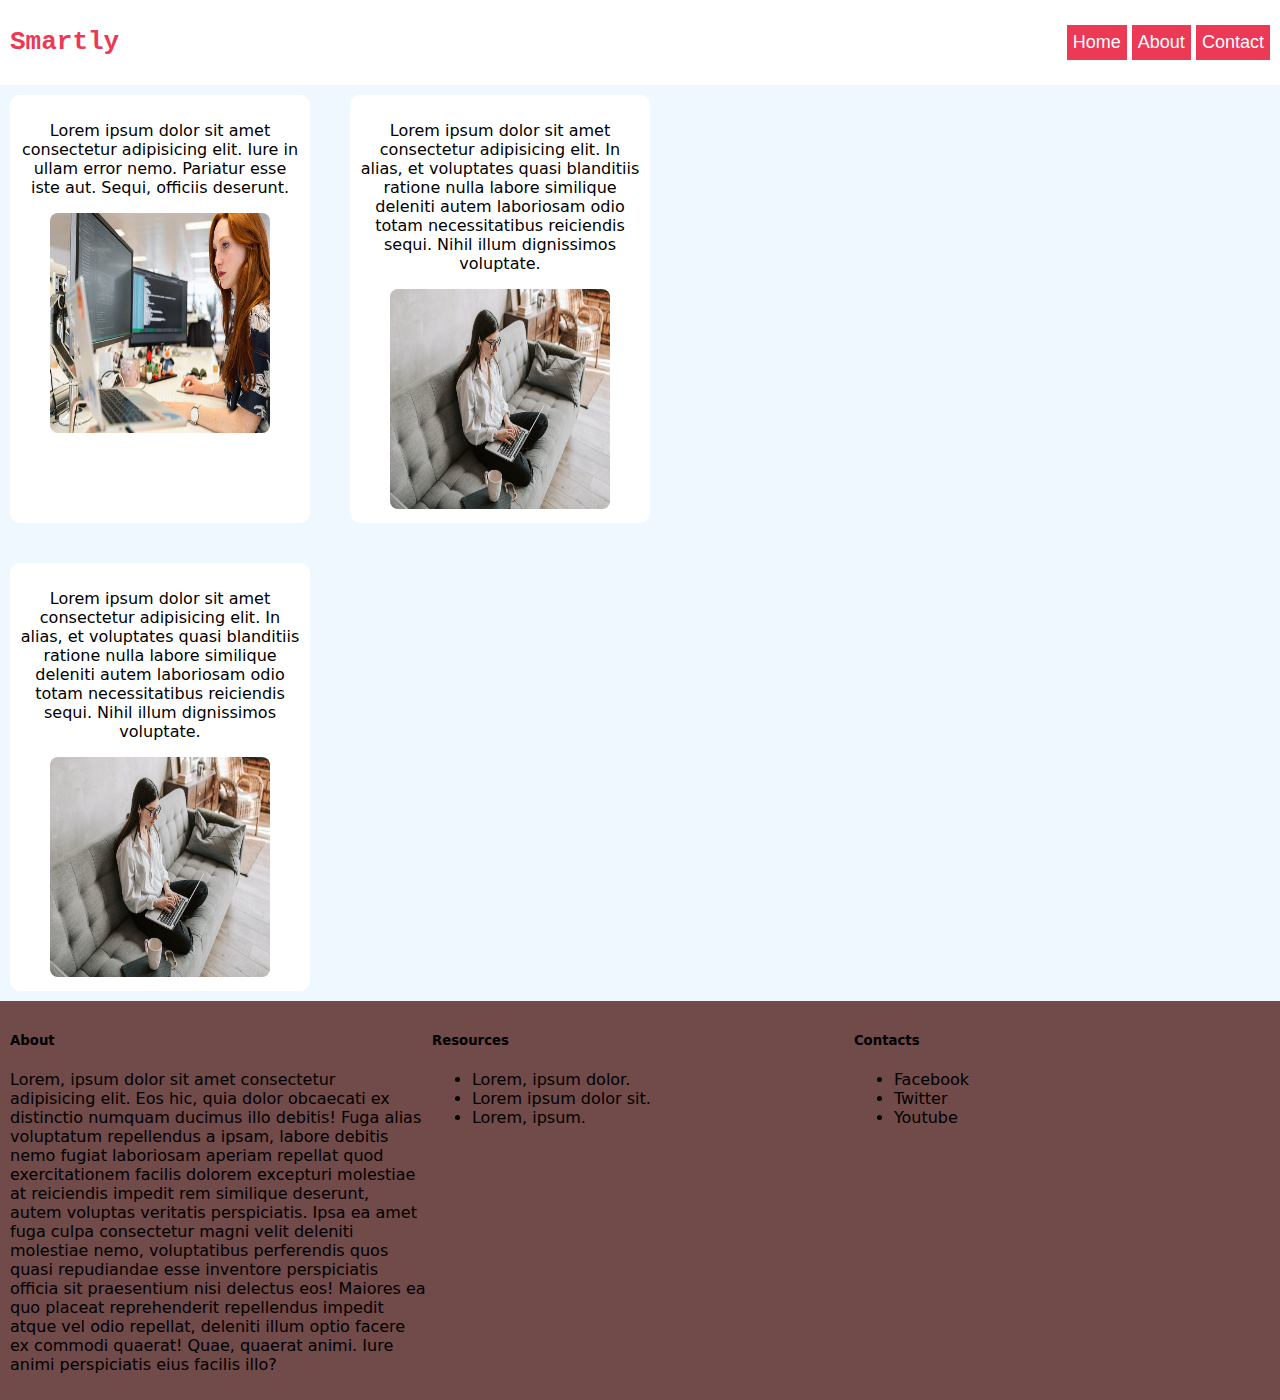
<file: index.html>
<!DOCTYPE html>
<html>
  <head>
    <title>Smartly</title>
    <link rel="stylesheet" href="index.css" />
  </head>
  <body>
    <div class="navbar">
      <h1 id="logo">Smartly</h1>
      <div class="left_nav">
        <button>
          <a href="./index.html">Home</a>
        </button>
        <button>
          <a href="./about.html">About</a>
        </button>
        <button>
          <a href="./contact.html">Contact</a>
        </button>
      </div>
    </div>

    <div class="main_part">
      <div class="item">
        <p>
          Lorem ipsum dolor sit amet consectetur adipisicing elit. Iure in ullam
          error nemo. Pariatur esse iste aut. Sequi, officiis deserunt.
        </p>

        <img src="pexels-photo-3861958.jpeg" alt="" />
      </div>
      <div class="item">
        <p>
          Lorem ipsum dolor sit amet consectetur adipisicing elit. In alias, et
          voluptates quasi blanditiis ratione nulla labore similique deleniti
          autem laboriosam odio totam necessitatibus reiciendis sequi. Nihil
          illum dignissimos voluptate.
        </p>

        <img src="pexels-photo-4050291.jpeg" alt="" />
      </div>

      <div class="item">
        <p>
          Lorem ipsum dolor sit amet consectetur adipisicing elit. In alias, et
          voluptates quasi blanditiis ratione nulla labore similique deleniti
          autem laboriosam odio totam necessitatibus reiciendis sequi. Nihil
          illum dignissimos voluptate.
        </p>
        <img src="pexels-photo-4050291.jpeg" alt="" />
      </div>
    </div>
    <footer>
      <div class="one">
        <h5>About</h5>
        <p>
          Lorem, ipsum dolor sit amet consectetur adipisicing elit. Eos hic,
          quia dolor obcaecati ex distinctio numquam ducimus illo debitis! Fuga
          alias voluptatum repellendus a ipsam, labore debitis nemo fugiat
          laboriosam aperiam repellat quod exercitationem facilis dolorem
          excepturi molestiae at reiciendis impedit rem similique deserunt,
          autem voluptas veritatis perspiciatis. Ipsa ea amet fuga culpa
          consectetur magni velit deleniti molestiae nemo, voluptatibus
          perferendis quos quasi repudiandae esse inventore perspiciatis officia
          sit praesentium nisi delectus eos! Maiores ea quo placeat
          reprehenderit repellendus impedit atque vel odio repellat, deleniti
          illum optio facere ex commodi quaerat! Quae, quaerat animi. Iure animi
          perspiciatis eius facilis illo?
        </p>
      </div>
      <div class="two">
        <h5>Resources</h5>
        <ul>
          <li>Lorem, ipsum dolor.</li>
          <li>Lorem ipsum dolor sit.</li>
          <li>Lorem, ipsum.</li>
        </ul>
      </div>
      <div class="three">
        <h5>Contacts</h5>
        <ul>
          <li>Facebook</li>
          <li>Twitter</li>
          <li>Youtube</li>
        </ul>
      </div>
    </footer>
  </body>
</html>
</file>
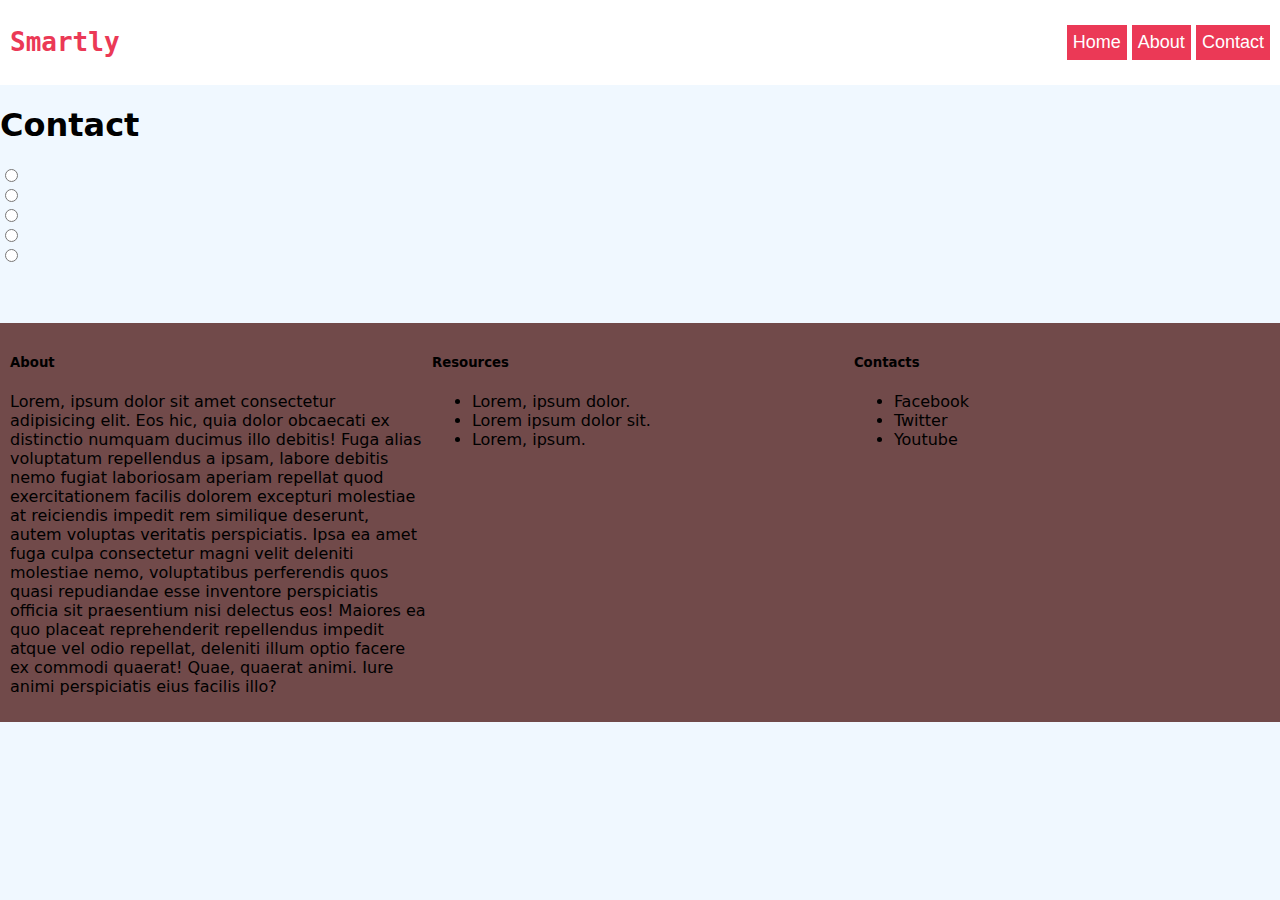
<file: contact.html>
<!DOCTYPE html>
<html lang="en">
  <head>
    <title>Contact</title>
    <link rel="stylesheet" href="index.css" />
  </head>
  <body>
    <div class="navbar">
      <h1 id="logo">Smartly</h1>
      <div class="left_nav">
        <button>
          <a href="./index.html">Home</a>
        </button>
        <button>
          <a href="./about.html">About</a>
        </button>
        <button>
          <a href="./contact.html">Contact</a>
        </button>
      </div>
    </div>
    <h1>Contact</h1>
    <div>
      <input type="radio" name="" id="" />
      <br />
      <input type="radio" name="" id="" />
      <br />
      <input type="radio" name="" id="" />
      <br />
      <input type="radio" name="" id="" />
      <br />
      <input type="radio" name="" id="" />
      <br />
    </div>
    <br />
    <br />
    <br />
    <footer>
      <div class="one">
        <h5>About</h5>
        <p>
          Lorem, ipsum dolor sit amet consectetur adipisicing elit. Eos hic,
          quia dolor obcaecati ex distinctio numquam ducimus illo debitis! Fuga
          alias voluptatum repellendus a ipsam, labore debitis nemo fugiat
          laboriosam aperiam repellat quod exercitationem facilis dolorem
          excepturi molestiae at reiciendis impedit rem similique deserunt,
          autem voluptas veritatis perspiciatis. Ipsa ea amet fuga culpa
          consectetur magni velit deleniti molestiae nemo, voluptatibus
          perferendis quos quasi repudiandae esse inventore perspiciatis officia
          sit praesentium nisi delectus eos! Maiores ea quo placeat
          reprehenderit repellendus impedit atque vel odio repellat, deleniti
          illum optio facere ex commodi quaerat! Quae, quaerat animi. Iure animi
          perspiciatis eius facilis illo?
        </p>
      </div>
      <div class="two">
        <h5>Resources</h5>
        <ul>
          <li>Lorem, ipsum dolor.</li>
          <li>Lorem ipsum dolor sit.</li>
          <li>Lorem, ipsum.</li>
        </ul>
      </div>
      <div class="three">
        <h5>Contacts</h5>
        <ul>
          <li>Facebook</li>
          <li>Twitter</li>
          <li>Youtube</li>
        </ul>
      </div>
    </footer>
  </body>
</html>
</file>
<file: index.css>
body {
  background-color: aliceblue;
  font-family: system-ui, -apple-system, BlinkMacSystemFont, "Segoe UI", Roboto,
    Oxygen, Ubuntu, Cantarell, "Open Sans", "Helvetica Neue", sans-serif;
  margin: 0;
}

img {
  height: 220px;
  width: 220px;
  border-radius: 8px;
}
#image1 {
  height: 300px;
  width: 300px;
  border-radius: 0%;
}
.navbar {
  background-color: white;
  padding: 10px;
  display: flex;
  justify-content: space-between;
  align-items: center;
  position: sticky;
  top: 0;
}
button {
  height: 35px;
  width: auto;
  background-color: rgb(235, 57, 86);
  color: white;
  border-style: none;
  cursor: pointer;
}
#logo {
  color: rgb(235, 57, 86);
  font-family: monospace;
}
.main_part {
  padding: 10px;
  display: grid;
  grid-template-columns: 300px 300px;
  gap: 40px;
}
p {
  font-weight: 500;
}
.item {
  background-color: white;
  border-radius: 10px;
  padding: 10px;
  text-align: center;
}
footer {
  display: flex;
  background-color: rgb(113, 74, 74);
  position: relative;
  bottom: 0;
  width: 98.4%;
  justify-content: space-between;
  padding: 10px;
}
.one {
  flex: 0.33;
}
.two {
  flex: 0.33;
}
.three {
  flex: 0.33;
}
a {
  text-decoration: none;
  color: white;
  font-size: large;
}
.texts {
  padding-left: 200px;
  padding-top: 30px;
  margin-bottom: 20px;
  width: 40%;
}
.the_team {
  display: grid;
  grid-template-columns: 300px 300px 300px;
  gap: 50px;
  padding-left: 200px;
  padding-top: 30px;
  margin-bottom: 20px;
}
.team_member {
  background-color: white;
  border-radius: 10px;
  padding: 10px;
  text-align: center;
}
</file>
